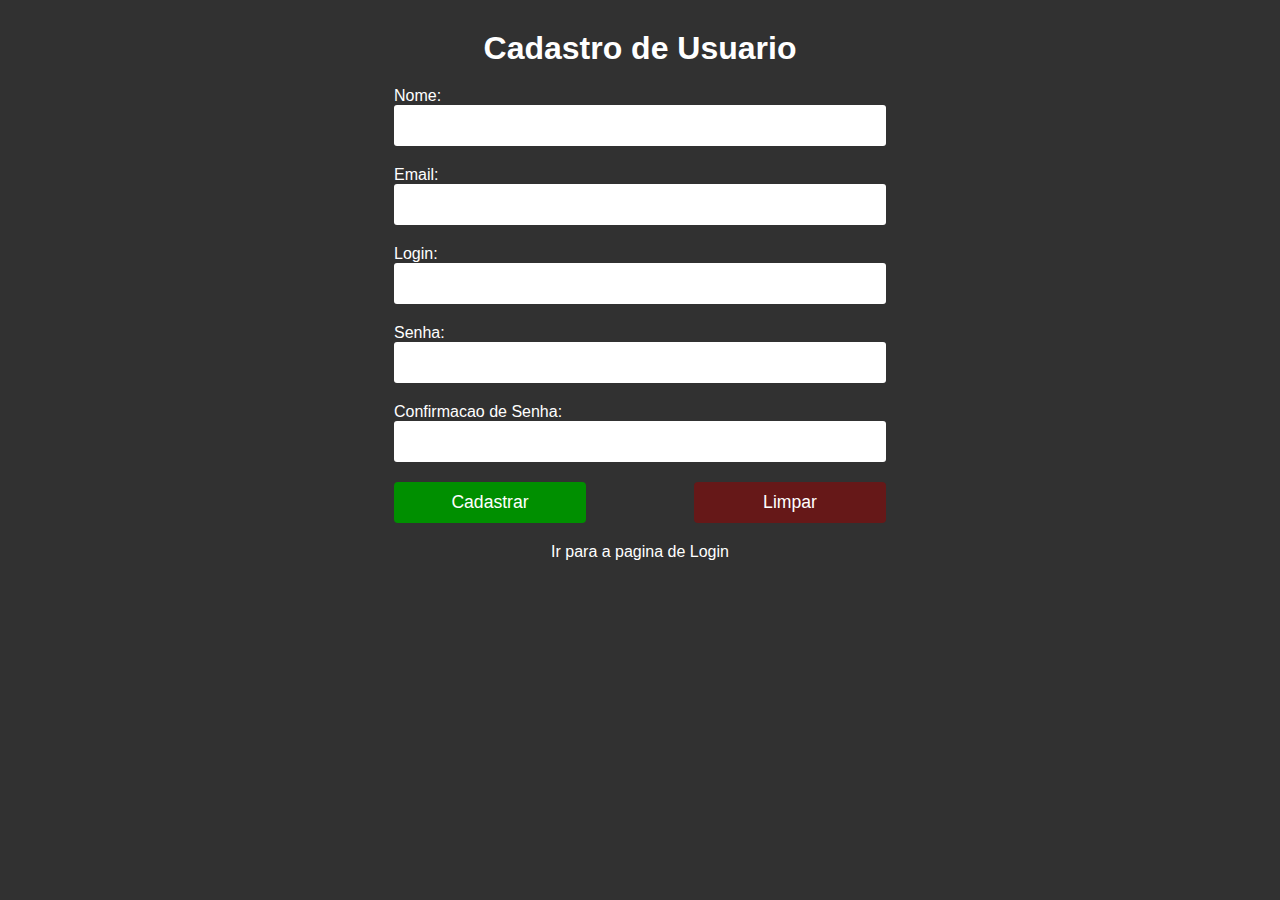
<file: index.html>
<!DOCTYPE html>
<html lang="pt-BR">
  <head>
    <meta charset="UTF-8" />
    <meta http-equiv="X-UA-Compatible" content="IE=edge" />
    <meta name="viewport" content="width=device-width, initial-scale=1.0" />
    <link rel="stylesheet" href="style.css" />
    <title>Cadastro e Login</title>
  </head>
  <body>
    <form action="">
      <h1>Cadastro de Usuario</h1>
      <label for="nome">Nome:</label>
      <input type="text" name="nome" id="nome" />
      <label for="email">Email:</label>
      <input type="email" name="email" id="email" />
      <label for="login">Login:</label>
      <input type="text" name="login" id="login" />
      <label for="senha">Senha:</label>
      <input type="password" name="senha" id="senha" />
      <label for="confirma-senha">Confirmacao de Senha:</label>
      <input type="password" name="confirma-senha" id="confirma-senha" />
      <div class="botoes">
        <input type="submit" class="cadastro" id="cadastro" value="Cadastrar" />
        <input type="reset" class="limpa" value="Limpar" />
      </div>
      <a href="./login.html">Ir para a pagina de Login</a>
    </form>
    <script src="./cadastro.js"></script>
  </body>
</html>
</file>
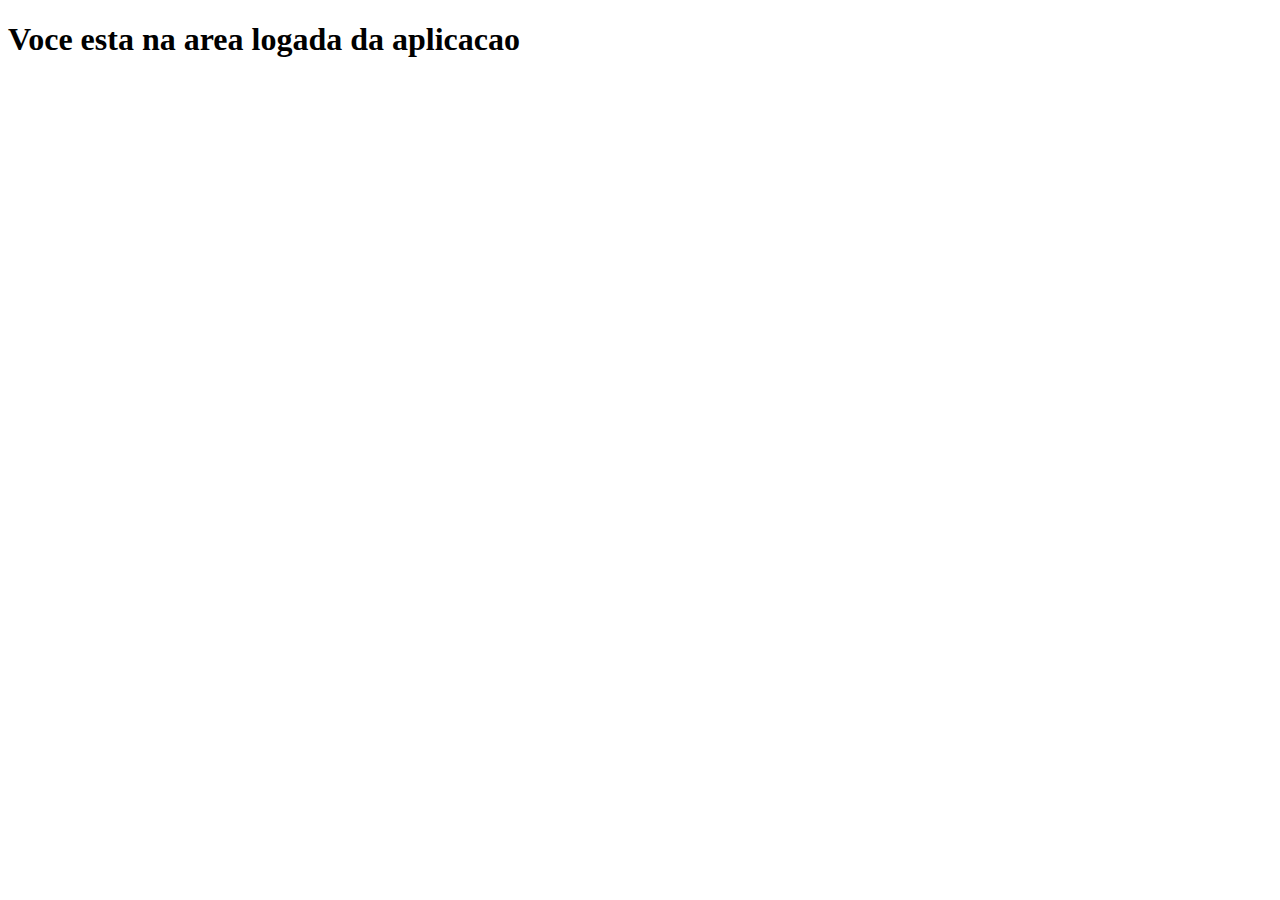
<file: logado.html>
<!DOCTYPE html>
<html lang="pt-br">
  <head>
    <meta charset="UTF-8" />
    <meta http-equiv="X-UA-Compatible" content="IE=edge" />
    <meta name="viewport" content="width=device-width, initial-scale=1.0" />
    <title>Usuario Logado</title>
  </head>
  <body>
    <h1>Voce esta na area logada da aplicacao</h1>
  </body>
</html>
</file>
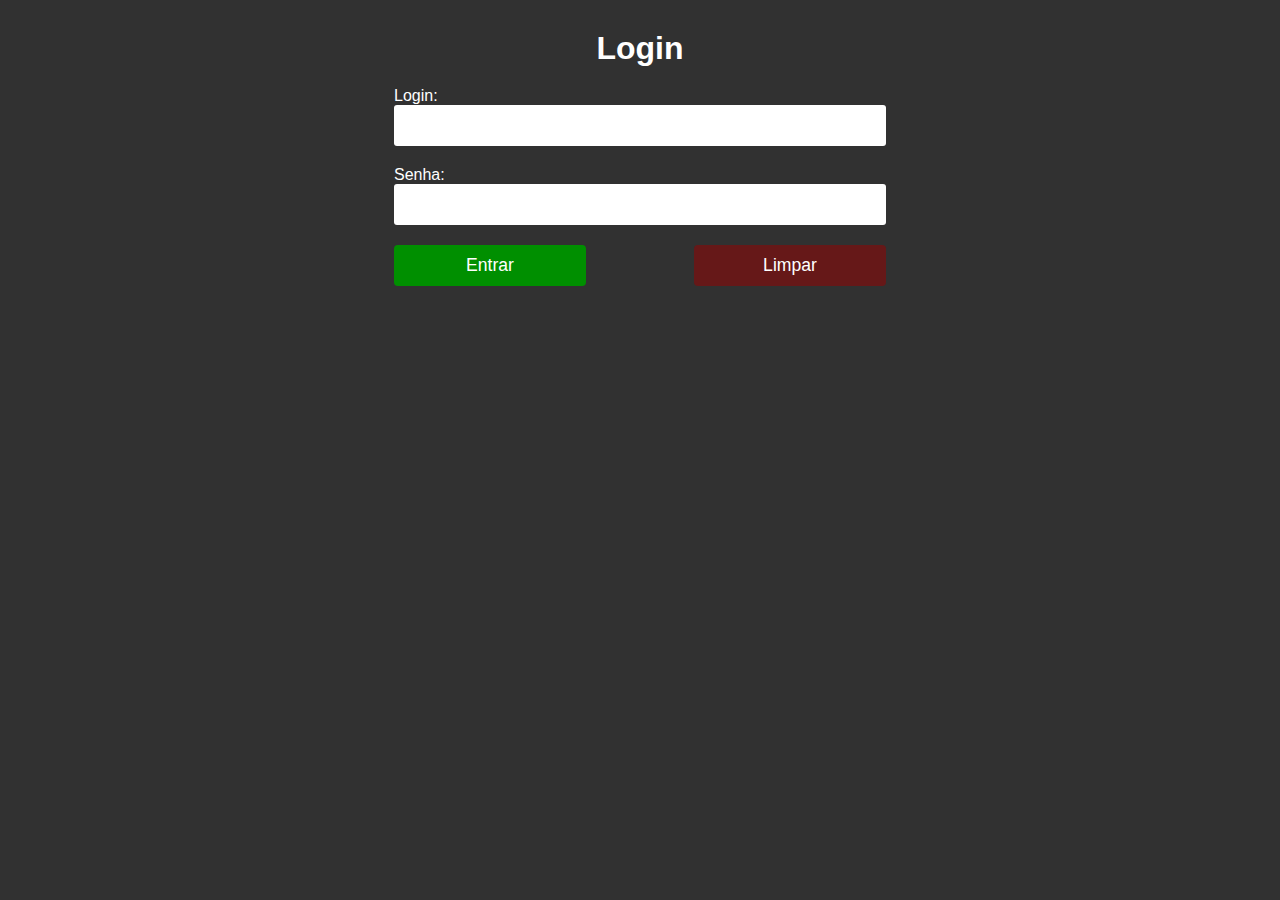
<file: login.html>
<!DOCTYPE html>
<html lang="pt-br">
  <head>
    <meta charset="UTF-8" />
    <meta http-equiv="X-UA-Compatible" content="IE=edge" />
    <meta name="viewport" content="width=device-width, initial-scale=1.0" />
    <link rel="stylesheet" href="style.css" />
    <title>Cadastro e Login</title>
  </head>
  <body>
    <form action="">
      <h1>Login</h1>
      <label for="login">Login:</label>
      <input type="text" name="login" id="login" />
      <label for="senha">Senha:</label>
      <input type="password" name="senha" id="senha" />
      <div class="botoes">
        <input type="submit" class="cadastro" id="entrar" value="Entrar" />
        <input type="reset" class="limpa" value="Limpar" />
      </div>
    </form>
    <a href="./login.html"></a>
    <script src="./login.js"></script>
  </body>
</html>
</file>
<file: style.css>
* {
    padding: 0px;
    margin: 0px;
    box-sizing: border-box;
  }
  body {
    font-family: sans-serif;
    background-color: rgb(49, 49, 49);
    color: #fff;
  }
  h1 {
    text-align: center;
    margin: 20px 0;
  }
  form {
    display: flex;
    flex-direction: column;
    padding: 10px;
    width: 40vw;
    margin: auto;
  }
  input {
    font-size: 1.1rem;
    padding: 10px;
    border-radius: 3px;
    border: 0;
    outline: none;
    margin-bottom: 20px;
  }
  .botoes {
    display: flex;
    justify-content: space-between;
    align-items: center;
  }
  .cadastro,
  .limpa {
    width: 15vw;
    padding: 10px;
    font-size: 1.1rem;
    border: 0;
    border-radius: 4px;
    color: #fff;
  }
  .cadastro {
    background-color: rgb(0, 143, 0);
  }

  .limpa {
    background-color: rgb(102, 24, 24);
  }
  
  a {
    text-decoration: none;
    color: #fff;
    text-align: center;
  }
</file>
